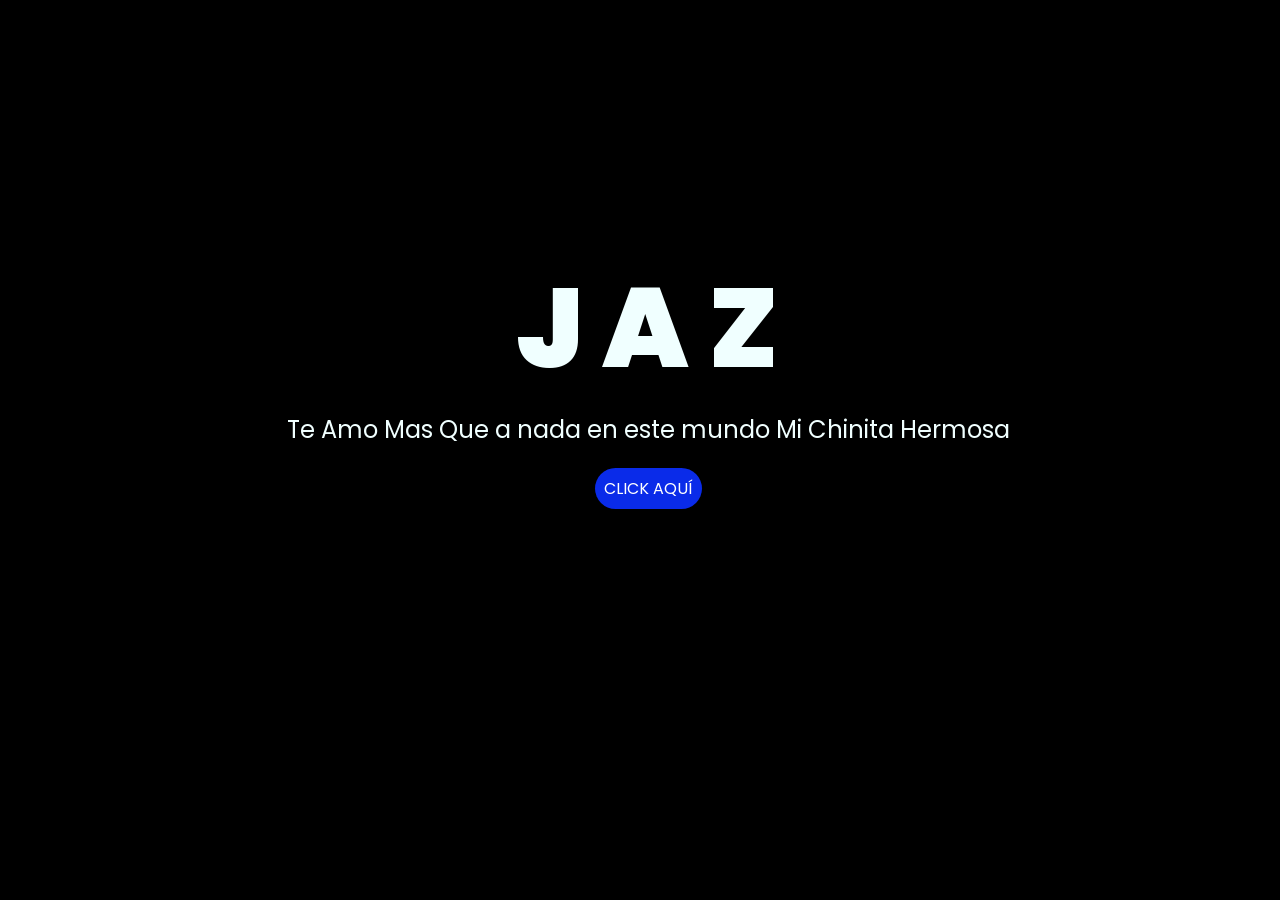
<file: index.html>
<!DOCTYPE html>
<html lang="es">

<head>
    <meta charset="UTF-8">
    <meta http-equiv="X-UA-Compatible" content="IE=edge">
    <meta name="viewport" content="width=device-width, initial-scale=1.0">
    <link rel="stylesheet" href="style.css">
    <link rel="icon" href="img/flowers.png" type="image/x-icon">
    <link rel="icon" href="cyber.icon.ico">
    <title>love you</title>
</head>

<body>
    <audio src="ridgeclub - do i clench my fists_ (slowed  reverb).mp3" autoplay></audio>
    <div class="greetings">
        <span>J</span>
        <span>A</span>
        <span>Z</span>
        
    </div>
    <div class="description">
        <span>Te Amo Mas Que a nada en este mundo Mi Chinita Hermosa</span>
    </div>
    <div class="button">
        <button class="botones">
            <a href="flower.html" style="color: #fff;">CLICK AQUÍ</a>
        </button>
    </div>

</body>

</html>
</file>
<file: style.css>
@import url('https://fonts.googleapis.com/css2?family=Poppins:ital,wght@0,500;1,900&display=swap');
*{
    font-family: 'Poppins',cursive;
}
body{
    color: azure;
    width: 100%;
    height: 82vh;
    display: flex;
    flex-direction: column;
    align-items: center;
    justify-content: center;
    background-color: black;
    /* padding-top: -30; */
}

.botones{
    padding: 9px;
    border-radius: 80px;
    background-color: transparent;
    border: none;
}

.botones a{
    background-color: #0a2be9;
    padding: 9px;
    border-radius: 80px;
    -webkit-border-radius: 80px;
    -moz-border-radius: 80px;
    -ms-border-radius: 80px;
    -o-border-radius: 80px;

}

.botones a:focus{
    background-color: rgb(50, 194, 194);
}

.greetings{
    font-size: 7rem;
    font-weight: 900;
}
.greetings > span{
    animation: glow 2.5s ease-in-out infinite;
}
@keyframes glow{
    0%, 100%{
        color: #fff;
        text-shadow: 0 0 12px #39c6d6, 0 0 50px #39c6d6, 0 0 100px #39c6d6;
    }
    10%, 90%{
        color: #111;
        text-shadow: none;
    }
}
.greetings > span:nth-child(2){
    animation-delay: .2s ;
}
.greetings > span:nth-child(3){
    animation-delay: .4s ;
}
.greetings > span:nth-child(4){
    animation-delay: .6s;
}
.greetings > span:nth-child(5){
    animation-delay: .8s;
}
.greetings > span:nth-child(6){
    animation-delay: 1s;
}

.description{
    font-size: 1.5rem;
    margin-bottom: 20px;
    text-decoration: Capitalize;
}

.button a{
    text-decoration: none;
    font-size: 1rem;
    color: #111;
}

@media screen and (max-width:574px){
    .greetings{
        display: block;
        font-size: 4rem;
        font-weight: 800;
        text-align: center;
    }
    .description{
        font-size: 2rem;
    }
    
    .button a{
        font-size: 1rem;
    }
}
</file>
